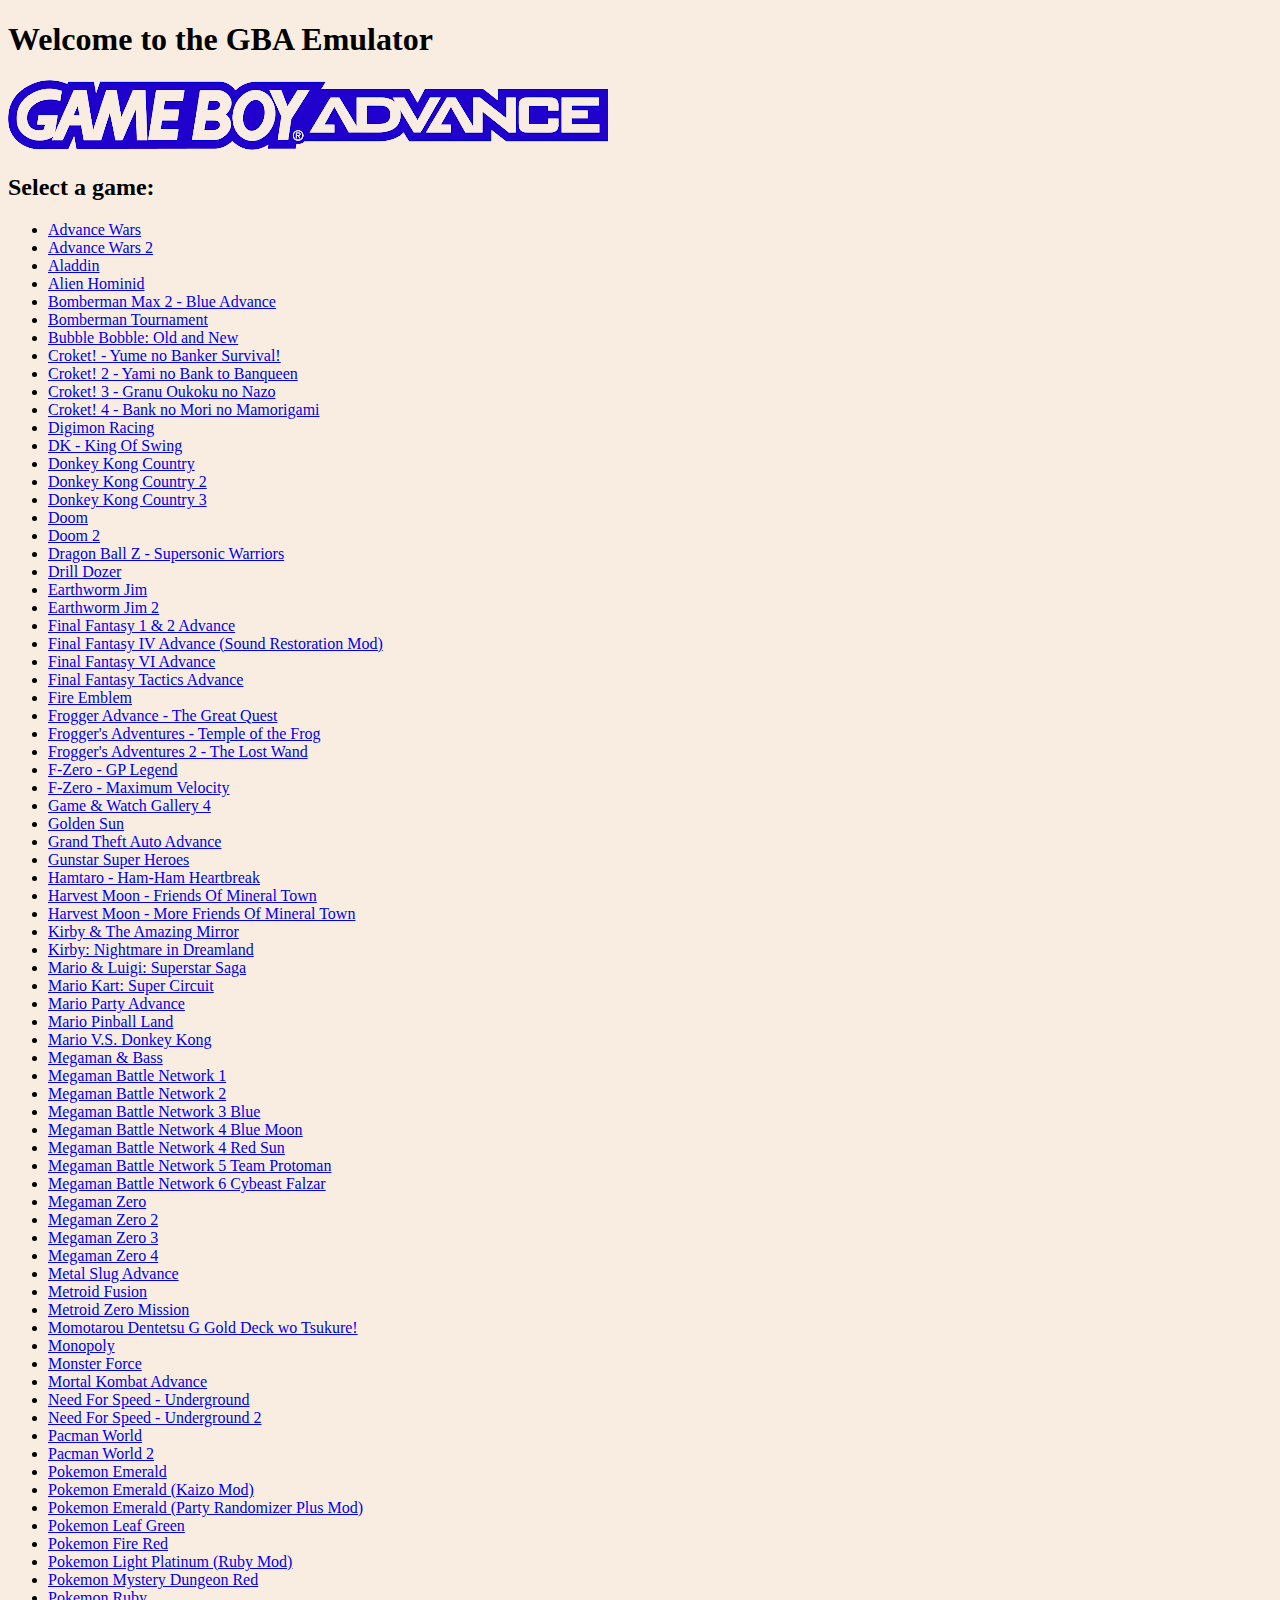
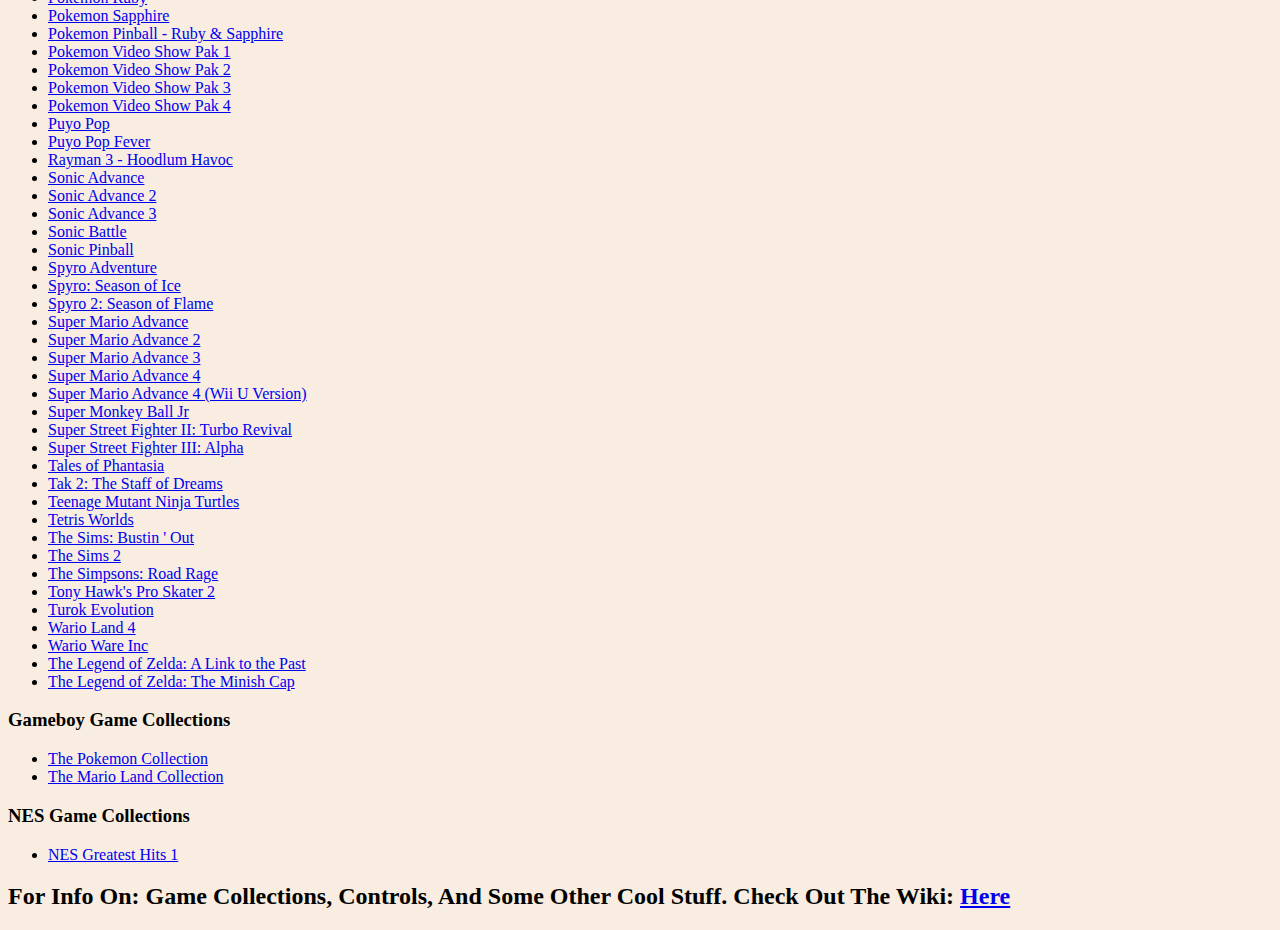
<file: index.html>
<!DOCTYPE html>
<html>
    <head>
        <title>GBA Games</title>
        <meta charset="UTF-8">
    </head>
    <body style="background:rgb(248, 237, 224);">
        <h1>Welcome to the GBA Emulator</h1>
        <img src="Binaries/gba.png" alt="GBA Logo">
        <h2>Select a game:</h2>
        <ul>
            <li><a href="./launcher.html#advancewars">Advance Wars</a></li>
            <li><a href="./launcher.html#advancewars2">Advance Wars 2</a></li>
            <li><a href="./launcher.html#aladdin">Aladdin</a></li>
            <li><a href="./launcher.html#alienhominid">Alien Hominid</a></li>
            <li><a href="./launcher.html#bomberman_max2blue">Bomberman Max 2 - Blue Advance</a></li>
            <li><a href="./launcher.html#bomberman_tournament">Bomberman Tournament</a></li>
            <li><a href="./launcher.html#bubblebobble">Bubble Bobble: Old and New</a></li>
            <li><a href="./launcher.html#croket1">Croket! - Yume no Banker Survival!</a></li>
            <li><a href="./launcher.html#croket2">Croket! 2 - Yami no Bank to Banqueen</a></li>
            <li><a href="./launcher.html#croket3">Croket! 3 - Granu Oukoku no Nazo</a></li>
            <li><a href="./launcher.html#croket4">Croket! 4 - Bank no Mori no Mamorigami</a></li>
            <li><a href="./launcher.html#digimon_racing">Digimon Racing</a></li>
                        <li><a href="./launcher.html#dkkos">DK - King Of Swing</a></li>
                        <li><a href="./launcher.html#dkc">Donkey Kong Country</a></li>
                        <li><a href="./launcher.html#dkc2">Donkey Kong Country 2</a></li>
                        <li><a href="./launcher.html#dkc3">Donkey Kong Country 3</a></li>
                        <li><a href="./launcher.html#dm">Doom</a></li>   
                        <li><a href="./launcher.html#dm2">Doom 2</a></li>
            <li><a href="./launcher.html#dbz_supersonic">Dragon Ball Z - Supersonic Warriors</a></li>
            <li><a href="./launcher.html#drilldozer">Drill Dozer</a></li>
            <li><a href="./launcher.html#earthwormjim">Earthworm Jim</a></li>
            <li><a href="./launcher.html#earthwormjim2">Earthworm Jim 2</a></li>
            <li><a href="./launcher.html#ff1and2">Final Fantasy 1 &amp; 2 Advance</a></li>
            <li><a href="./launcher.html#ff4S">Final Fantasy IV Advance (Sound Restoration Mod)</a></li>
            <li><a href="./launcher.html#ff6">Final Fantasy VI Advance</a></li>
            <li><a href="./launcher.html#final_fantasy_tactics">Final Fantasy Tactics Advance</a></li>
            <li><a href="./launcher.html#fire_emblem">Fire Emblem</a></li>
            <li><a href="./launcher.html#frogger1">Frogger Advance - The Great Quest</a></li>
            <li><a href="./launcher.html#frogger2">Frogger's Adventures - Temple of the Frog</a></li>
            <li><a href="./launcher.html#frogger3">Frogger's Adventures 2 - The Lost Wand</a></li>
            <li><a href="./launcher.html#fzero_gp">F-Zero - GP Legend</a></li>
            <li><a href="./launcher.html#fzero_max">F-Zero - Maximum Velocity</a></li>
            <li><a href="./launcher.html#gamewatch4">Game &amp; Watch Gallery 4</a></li>
            <li><a href="./launcher.html#goldensun">Golden Sun</a></li>
                        <li><a href="./launcher.html#gta">Grand Theft Auto Advance</a></li>
            <li><a href="./launcher.html#gunstar_super_heroes">Gunstar Super Heroes</a></li>
            <li><a href="./launcher.html#hamtaro_heartbreak">Hamtaro - Ham-Ham Heartbreak</a></li>
                        <li><a href="./launcher.html#hmfmt">Harvest Moon - Friends Of Mineral Town</a></li>
                        <li><a href="./launcher.html#hmmfmt">Harvest Moon - More Friends Of Mineral Town</a></li>
            <li><a href="./launcher.html#kirbymirror">Kirby &amp; The Amazing Mirror</a></li>
            <li><a href="./launcher.html#kirbynightmare">Kirby: Nightmare in Dreamland</a></li>
            <li><a href="./launcher.html#superstar">Mario &amp; Luigi: Superstar Saga</a></li>
            <li><a href="./launcher.html#mariokart">Mario Kart: Super Circuit</a></li>
            <li><a href="./launcher.html#marioparty">Mario Party Advance</a></li>
            <li><a href="./launcher.html#mariopinball">Mario Pinball Land</a></li>  
                        <li><a href="./launcher.html#mvsdk">Mario V.S. Donkey Kong</a></li>
            <li><a href="./launcher.html#megamanbass">Megaman &amp; Bass</a></li>
            <li><a href="./launcher.html#megaman_battle1">Megaman Battle Network 1</a></li>
            <li><a href="./launcher.html#megaman_battle2">Megaman Battle Network 2</a></li>
            <li><a href="./launcher.html#megaman_battle3_blue">Megaman Battle Network 3 Blue</a></li>
            <li><a href="./launcher.html#megaman_battle4_blue">Megaman Battle Network 4 Blue Moon</a></li>
            <li><a href="./launcher.html#megaman_battle4_red">Megaman Battle Network 4 Red Sun</a></li>
            <li><a href="./launcher.html#megaman_battle5">Megaman Battle Network 5 Team Protoman</a></li>
            <li><a href="./launcher.html#megaman_battle6">Megaman Battle Network 6 Cybeast Falzar</a></li>
            <li><a href="./launcher.html#megaman_zero1">Megaman Zero</a></li>
            <li><a href="./launcher.html#megaman_zero2">Megaman Zero 2</a></li>
            <li><a href="./launcher.html#megaman_zero3">Megaman Zero 3</a></li>
            <li><a href="./launcher.html#megaman_zero4">Megaman Zero 4</a></li>
            <li><a href="./launcher.html#metalslug">Metal Slug Advance</a></li>
            <li><a href="./launcher.html#metroid_fusion">Metroid Fusion</a></li>
                        <li><a href="./launcher.html#mzm">Metroid Zero Mission</a></li>
            <li><a href="./launcher.html#momotarou_dentetsu">Momotarou Dentetsu G Gold Deck wo Tsukure!</a></li>
            <li><a href="./launcher.html#monopoly">Monopoly</a></li>
            <li><a href="./launcher.html#monster_force">Monster Force</a></li>
            <li><a href="./launcher.html#mortal_kombat">Mortal Kombat Advance</a></li>
                        <li><a href="./launcher.html#nfsu">Need For Speed - Underground</a></li>
                        <li><a href="./launcher.html#nfsu2">Need For Speed - Underground 2</a></li>
            <li><a href="./launcher.html#pacman_world">Pacman World</a></li>
            <li><a href="./launcher.html#pacman_world2">Pacman World 2</a></li>
            <li><a href="./launcher.html#pokemonemerald">Pokemon Emerald</a></li>
                        <li><a href="./launcher.html#pokemonek">Pokemon Emerald (Kaizo Mod)</a></li>
                        <li><a href="./launcher.html#eprp">Pokemon Emerald (Party Randomizer Plus Mod)</a></li>
            <li><a href="./launcher.html#pokemongreen">Pokemon Leaf Green</a></li>
            <li><a href="./launcher.html#pokemonred">Pokemon Fire Red</a></li>
                        <li><a href="./launcher.html#pokemonlp">Pokemon Light Platinum (Ruby Mod)</a></li>
            <li><a href="./launcher.html#mysteryred">Pokemon Mystery Dungeon Red</a></li>
            <li><a href="./launcher.html#pokemonruby">Pokemon Ruby</a></li>
            <li><a href="./launcher.html#pokemonsapphire">Pokemon Sapphire</a></li>
                        <li><a href="./launcher.html#pprs">Pokemon Pinball - Ruby & Sapphire</a></li>
            <li><a href="./launcher.html#gba_video_pokemon_1">Pokemon Video Show Pak 1</a></li>
            <li><a href="./launcher.html#gba_video_pokemon_2">Pokemon Video Show Pak 2</a></li>
            <li><a href="./launcher.html#gba_video_pokemon_3">Pokemon Video Show Pak 3</a></li>
            <li><a href="./launcher.html#gba_video_pokemon_4">Pokemon Video Show Pak 4</a></li>
                        <li><a href="./launcher.html#puyopop">Puyo Pop</a></li>
                        <li><a href="./launcher.html#ppf">Puyo Pop Fever</a></li>
                        <li><a href="./launcher.html#r3hh">Rayman 3 - Hoodlum Havoc</a></li>
            <li><a href="./launcher.html#sonic_advance">Sonic Advance</a></li>
            <li><a href="./launcher.html#sonic_advance2">Sonic Advance 2</a></li>
            <li><a href="./launcher.html#sonic_advance3">Sonic Advance 3</a></li>
            <li><a href="./launcher.html#sonicbattle">Sonic Battle</a></li>
            <li><a href="./launcher.html#sonicpinball">Sonic Pinball</a></li>
            <li><a href="./launcher.html#spyro_adventure">Spyro Adventure</a></li>
            <li><a href="./launcher.html#spyro_ice">Spyro: Season of Ice</a></li>
            <li><a href="./launcher.html#spyro_flame">Spyro 2: Season of Flame</a></li>
            <li><a href="./launcher.html#supermarioadvance">Super Mario Advance</a></li>
            <li><a href="./launcher.html#supermarioadvance2">Super Mario Advance 2</a></li>
            <li><a href="./launcher.html#supermarioadvance3">Super Mario Advance 3</a></li>
            <li><a href="./launcher.html#supermarioadvance4">Super Mario Advance 4</a></li>
                        <li><a href="./launcher.html#sma4+">Super Mario Advance 4 (Wii U Version)</a></li>            
            <li><a href="./launcher.html#supermonkeyballjr">Super Monkey Ball Jr</a></li>
            <li><a href="./launcher.html#super_street_fighter_2_turbo_revival">Super Street Fighter II: Turbo Revival</a></li>
            <li><a href="./launcher.html#super_street_fighter_3_alpha">Super Street Fighter III: Alpha</a></li>
            <li><a href="./launcher.html#tales_of_phantasia">Tales of Phantasia</a></li>
            <li><a href="./launcher.html#tak2_staff_of_dreams">Tak 2: The Staff of Dreams</a></li>
            <li><a href="./launcher.html#tmnt">Teenage Mutant Ninja Turtles</a></li>
            <li><a href="./launcher.html#tetris_worlds">Tetris Worlds</a></li>
            <li><a href="./launcher.html#sims_bustin_out">The Sims: Bustin &#39; Out</a></li>
            <li><a href="./launcher.html#sims2">The Sims 2</a></li>
            <li><a href="./launcher.html#simpsons">The Simpsons: Road Rage</a></li>           
                        <li><a href="./launcher.html#thps2">Tony Hawk's Pro Skater 2</a></li>            
            <li><a href="./launcher.html#turok_evolution">Turok Evolution</a></li>
            <li><a href="./launcher.html#warioland4">Wario Land 4</a></li>
            <li><a href="./launcher.html#wario_ware">Wario Ware Inc</a></li>            
            <li><a href="./launcher.html#zelda_past">The Legend of Zelda: A Link to the Past</a></li>
            <li><a href="./launcher.html#zelda_minish">The Legend of Zelda: The Minish Cap</a></li>
        </ul>
            <h3>Gameboy Game Collections</h3>
        <ul>
            <li><a href="./launcher.html#pokemongb">The Pokemon Collection</a></li>
            <li><a href="./launcher.html#marioland">The Mario Land Collection</a></li>
        </ul>
            <h3>NES Game Collections</h3>
        <ul>
            <li><a href="./launcher.html#nesgh1">NES Greatest Hits 1</a></li>
        </ul>
      <h2>For Info On: Game Collections, Controls, And Some Other Cool Stuff. Check Out The Wiki: <a href="https://github.com/Browncha023/GBA/wiki">Here</a></h2>
    </body>
</html>
</file>
